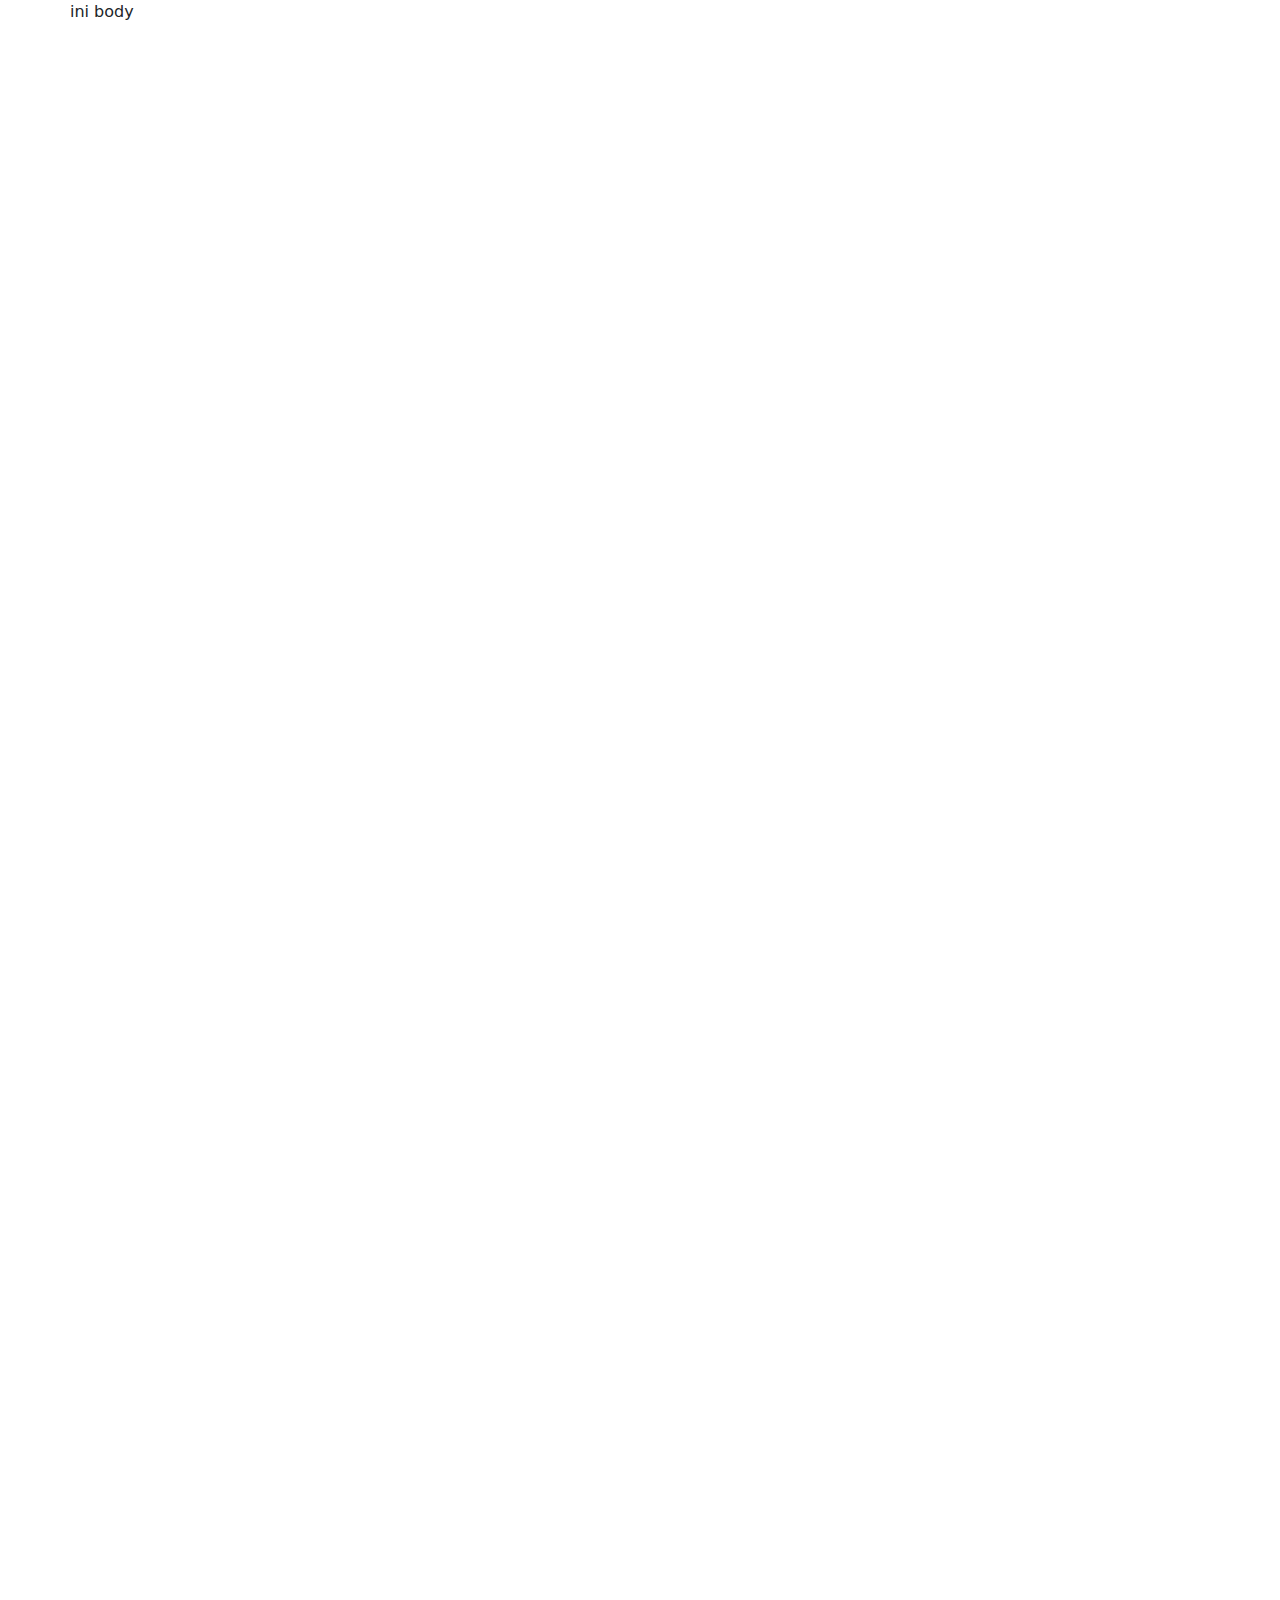
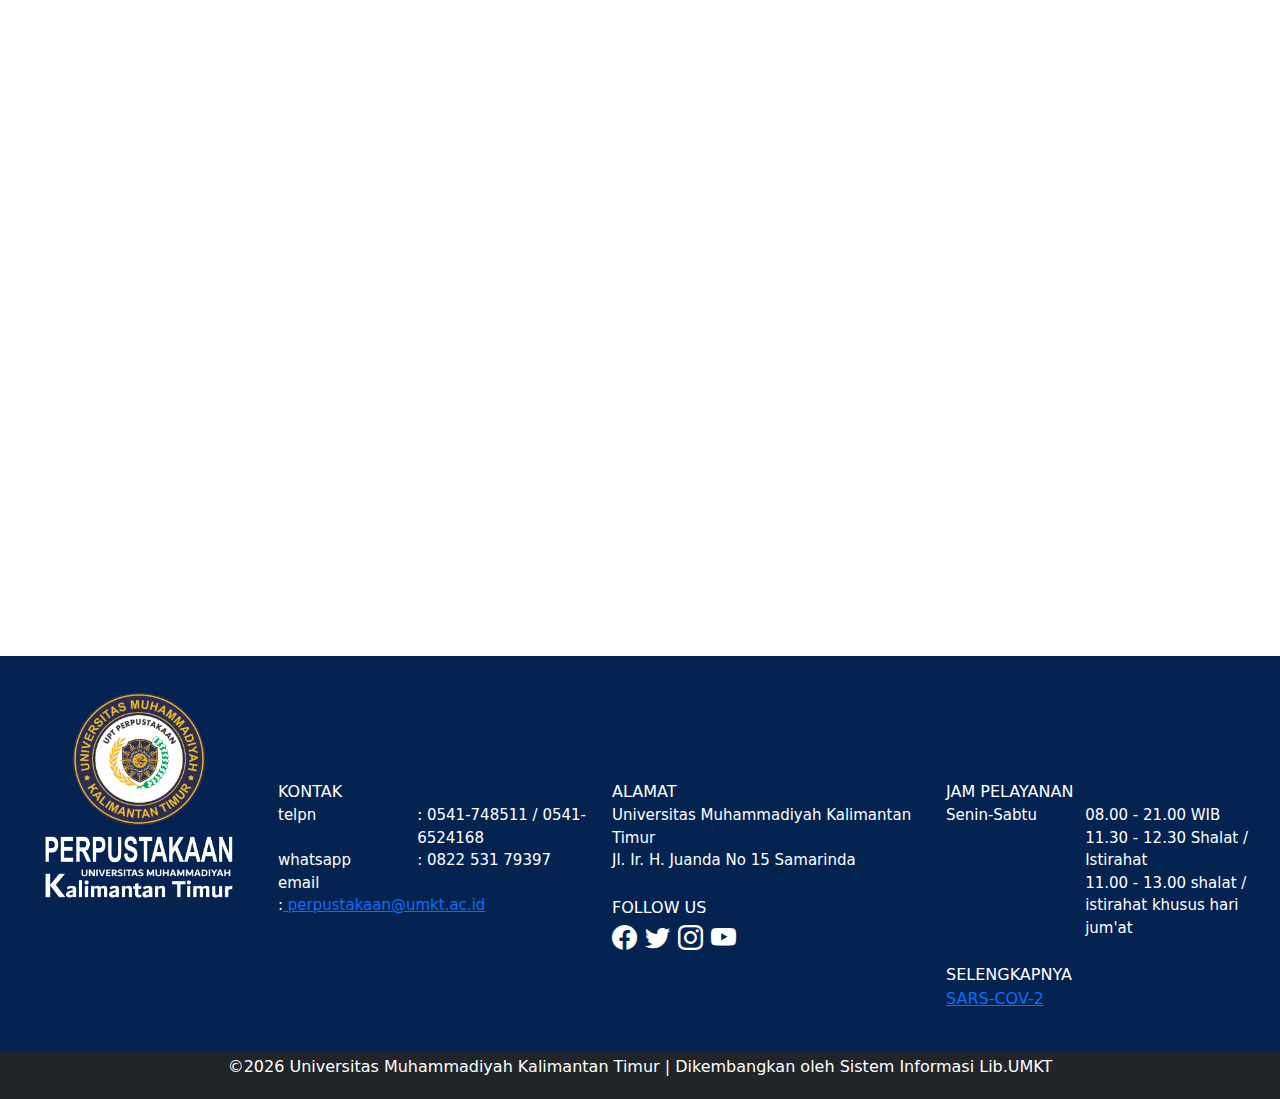
<file: index.html>
<!doctype html>
<html lang="en">
  <head>
  	<title>footer2</title>
    <meta charset="utf-8">
		<link rel="stylesheet" href="bootstrap5.1.1/css/bootstrap.min.css">
    <link rel="stylesheet" href="https://cdn.jsdelivr.net/npm/bootstrap-icons@1.5.0/font/bootstrap-icons.css">
  </head>
  <body>
    <script src="bootstrap5.1.1/js/bootstrap.bundle.min.js"></script>

    <div class="container">
      <div class="row col-300" style="padding-bottom: 200%;">
        ini body
      </div>
    </div>
  </body>

  <footer>
<div class="container-fluid text-white w-100 p-4" style="background-color: #042351;">
  <div class="row">
  <div class="col-auto icon">
    <img src="img/LOGO_FOOTER.png" width="230px" leght="50px"alt="logo footer">
  </div>
  <div class="col-sm judul_footer text-uppercase">
    kontak
    <div class="row" style="font-size: 15px">
      <div class="col-5 text-lowercase">telpn
      </div>
      <div class="col-sm">: 0541-748511 / 0541-6524168</div>
  </div>
  <div class="row" style="font-size: 15px">
    <div class="col-5 text-lowercase">whatsapp
    </div>
    <div class="col-sm">: 0822 531 79397</div>
</div>
<div class="row" style="font-size: 15px">
  <div class="col-5 text-lowercase">Email
  </div>
  <div class="col-sm text-lowercase">:<a href="perpustakaan@umkt.ac.id"> perpustakaan@umkt.ac.id</a></div>
</div>
  </div>
  <div class="col-sm judul_footer text-uppercase">
    alamat
    <div class="col-auto text-capitalize" style="font-size: 15px">Universitas muhammadiyah Kalimantan Timur</div>
    <div class="col-auto text-capitalize" style="font-size: 15px">Jl. Ir. H. Juanda No 15 Samarinda</div>
    <div>
        <br>Follow us

    </div>
    
    <div class="col-auto text-capitalize" style="font-size: 25px">
      <a href="#"><i class="bi-facebook"></i></a>
      <a href="#"><i class="bi-twitter"></i></a>
      <a href="#"><i class="bi-instagram"></i></a>
      <a href="#"><i class="bi-youtube"></i></a>
    </div>
  </div>
  <div class="col-sm judul_footer text-uppercase">
    jam pelayanan
    <div class="row" style="font-size: 15px">
      <div class="col-5 text-capitalize">Senin-Sabtu
      </div>
      <div class="col-sm">08.00 - 21.00 WIB</div>
  </div>
  <div class="row" style="font-size: 15px">
    <div class="col-5 text-lowercase">
    </div>
    <div class="col-sm text-capitalize">11.30 - 12.30 Shalat / Istirahat</div>
</div>
<div class="row" style="font-size: 15px">
  <div class="col-5 text-lowercase">
  </div>
  <div class="col-sm text-lowercase">11.00 - 13.00 Shalat / Istirahat khusus Hari Jum'at</div>
</div>
<br>
<div>
  Selengkapnya
  <p>
    <a href='https://www.symptoma.cn/zh/info/covid-19#info'>SARS-CoV-2</a> <script type='text/javascript' src='https://www.freevisitorcounters.com/auth.php?id=3555ea41641b9b6a06ed0eeaf1949a23de57c7ee'></script>
    <script type="text/javascript" src="https://www.freevisitorcounters.com/en/home/counter/871555/t/6"></script>
  </p>
</div>
  </div>
  </div>  
</div>
<div class="container-fluid bg-dark p-1">
  <div class="row text-white"> <p class="text-center">&copy;<script>document.write(new Date().getFullYear());</script> Universitas Muhammadiyah Kalimantan Timur | Dikembangkan oleh Sistem Informasi Lib.UMKT</p></div>
</div>
  </footer>
</html>
</file>
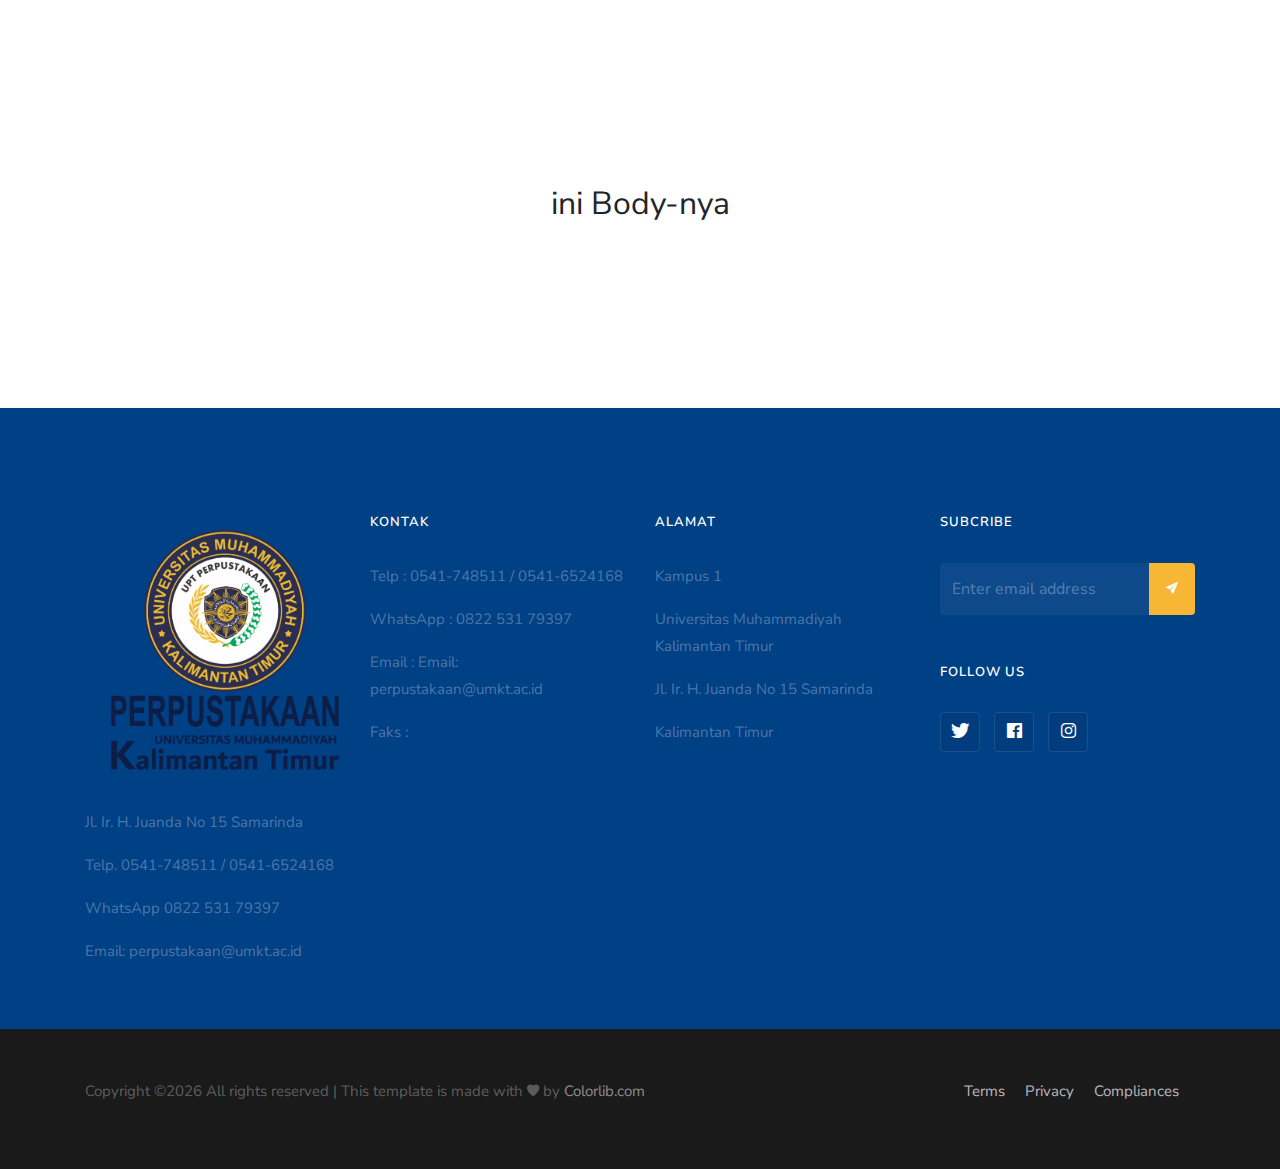
<file: data_lama/index.html>
<!doctype html>
<html lang="en">
  <head>
  	<title>LibUMKT</title>
    <meta charset="utf-8">
    <meta name="viewport" content="width=device-width, initial-scale=1, shrink-to-fit=no">

    <link href="https://fonts.googleapis.com/css?family=Nunito+Sans:300,400,600,700&display=swap" rel="stylesheet">
	
		<link rel="stylesheet" href="css/ionicons.min.css">
		<link rel="stylesheet" href="css/style.css">
  </head>
  <body>
		<section class="ftco-section">
			<div class="container">
				<div class="row justify-content-center">
					<div class="col-md-6 text-center">
						<h2>ini Body-nya</h2>
					</div>
				</div>
			</div>
		</section>
		<footer class="footer-04">
			<div class="container">
				<div class="row">
					<div class="col-md-6 col-lg-3 mb-md-0 mb-4">
						
						<p><img src="images/logo.png" width="280" alt="logo perpus umkt"></p>
						<p>Jl. Ir. H. Juanda No 15 Samarinda</p>
						<p>Telp. 0541-748511 / 0541-6524168</p>
						<p>WhatsApp 0822 531 79397</p>
						<p>Email: perpustakaan@umkt.ac.id</p>
						
					
					</div>
					<div class="col-md-6 col-lg-3 mb-md-0 mb-4">
						<h2 class="footer-heading">Kontak</h2>
						<p>Telp 		: 0541-748511 / 0541-6524168</p>
						<p>WhatsApp 	: 0822 531 79397</p>
						<p>Email 		: Email: perpustakaan@umkt.ac.id</p>
						<p>Faks 		: </p>
            </ul>
					</div>
					<div class="col-md-6 col-lg-3 mb-md-0 mb-4">
						<h2 class="footer-heading">Alamat</h2>
					<p>Kampus 1 </p>
					<p>Universitas Muhammadiyah Kalimantan Timur</p>
					<p>Jl. Ir. H. Juanda No 15 Samarinda</p>
					<p>Kalimantan Timur</p>
					</div>
					<div class="col-md-6 col-lg-3 mb-md-0 mb-4">
						<h2 class="footer-heading">Subcribe</h2>
						<form action="#" class="subscribe-form">
              <div class="form-group d-flex">
                <input type="text" class="form-control rounded-left" placeholder="Enter email address">
                <button type="submit" class="form-control submit rounded-right"><span class="sr-only">Submit</span><i class="ion-ios-send"></i></button>
              </div>
            </form>
            <h2 class="footer-heading mt-5">Follow us</h2>
            <ul class="ftco-footer-social p-0">
              <li class="ftco-animate"><a href="#" data-toggle="tooltip" data-placement="top" title="Twitter"><span class="ion-logo-twitter"></span></a></li>
              <li class="ftco-animate"><a href="#" data-toggle="tooltip" data-placement="top" title="Facebook"><span class="ion-logo-facebook"></span></a></li>
              <li class="ftco-animate"><a href="#" data-toggle="tooltip" data-placement="top" title="Instagram"><span class="ion-logo-instagram"></span></a></li>
            </ul>
					</div>
				</div>
			</div>
			<div class="w-100 mt-5 border-top py-5">
				<div class="container">
					<div class="row">
	          <div class="col-md-6 col-lg-8">

	            <p class="copyright"><!-- Link back to Colorlib can't be removed. Template is licensed under CC BY 3.0. -->
	  Copyright &copy;<script>document.write(new Date().getFullYear());</script> All rights reserved | This template is made with <i class="ion-ios-heart" aria-hidden="true"></i> by <a href="https://colorlib.com" target="_blank">Colorlib.com</a>
	  <!-- Link back to Colorlib can't be removed. Template is licensed under CC BY 3.0. --></p>
	          </div>
	          <div class="col-md-6 col-lg-4 text-md-right">
	          	<p class="mb-0 list-unstyled">
	          		<a class="mr-md-3" href="#">Terms</a>
	          		<a class="mr-md-3" href="#">Privacy</a>
	          		<a class="mr-md-3" href="#">Compliances</a>
	          	</p>
	          </div>
	        </div>
				</div>
			</div>
		</footer>

		

    <script src="js/jquery.min.js"></script>
    <script src="js/popper.js"></script>
    <script src="js/bootstrap.min.js"></script>
    <script src="js/main.js"></script>
  </body>
</html>
</file>
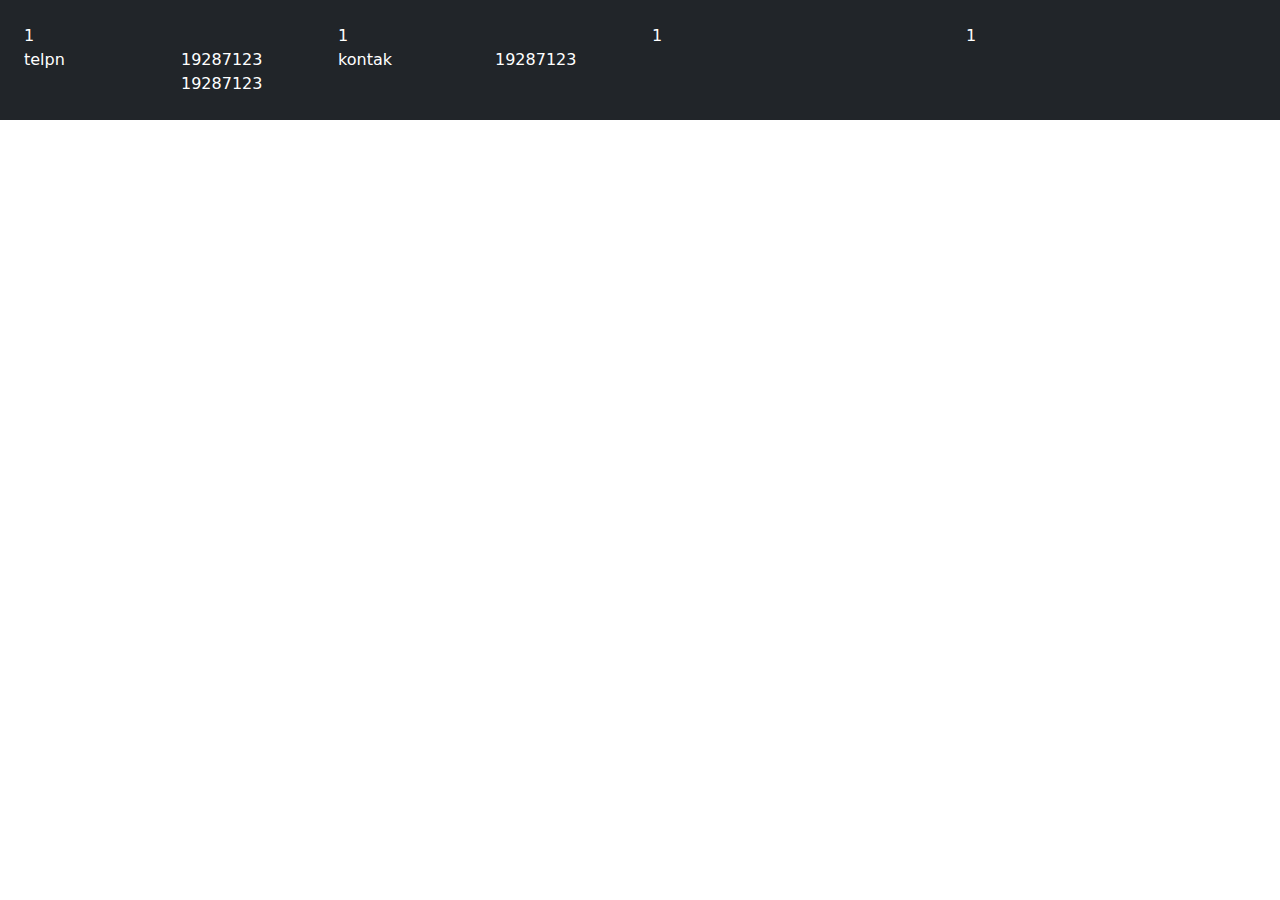
<file: container.html>
<!DOCTYPE html>
<html lang="en">
<head>
    <meta charset="UTF-8">
    <meta http-equiv="X-UA-Compatible" content="IE=edge">
    <meta name="viewport" content="width=device-width, initial-scale=1.0">
    <title>Document</title>
    <link rel="stylesheet" href="bootstrap5.1.1/css/bootstrap.min.css">

</head>
<body>
    <script src="bootstrap5.1.1/js/bootstrap.bundle.min.js"></script>
<div class="container-fluid bg-dark text-white w-100 p-4">
    <div class="row">
        <div class="col-sm">1
            <div class="row">
                <div class="col-sm">telpn
                </div>
                <div class="col-sm">19287123</div>
            </div>
            <div class="row">
                <div class="col-sm">
                </div>
                <div class="col-sm">19287123</div>
            </div>
        </div>
        <div class="col-sm">1<div class="row">
            <div class="col-sm">kontak
            </div>
            <div class="col-sm">19287123</div>
        </div></div>
        <div class="col-sm">1</div>
        <div class="col-sm">1</div>
    </div>

</div>
</body>
</html>
</file>
